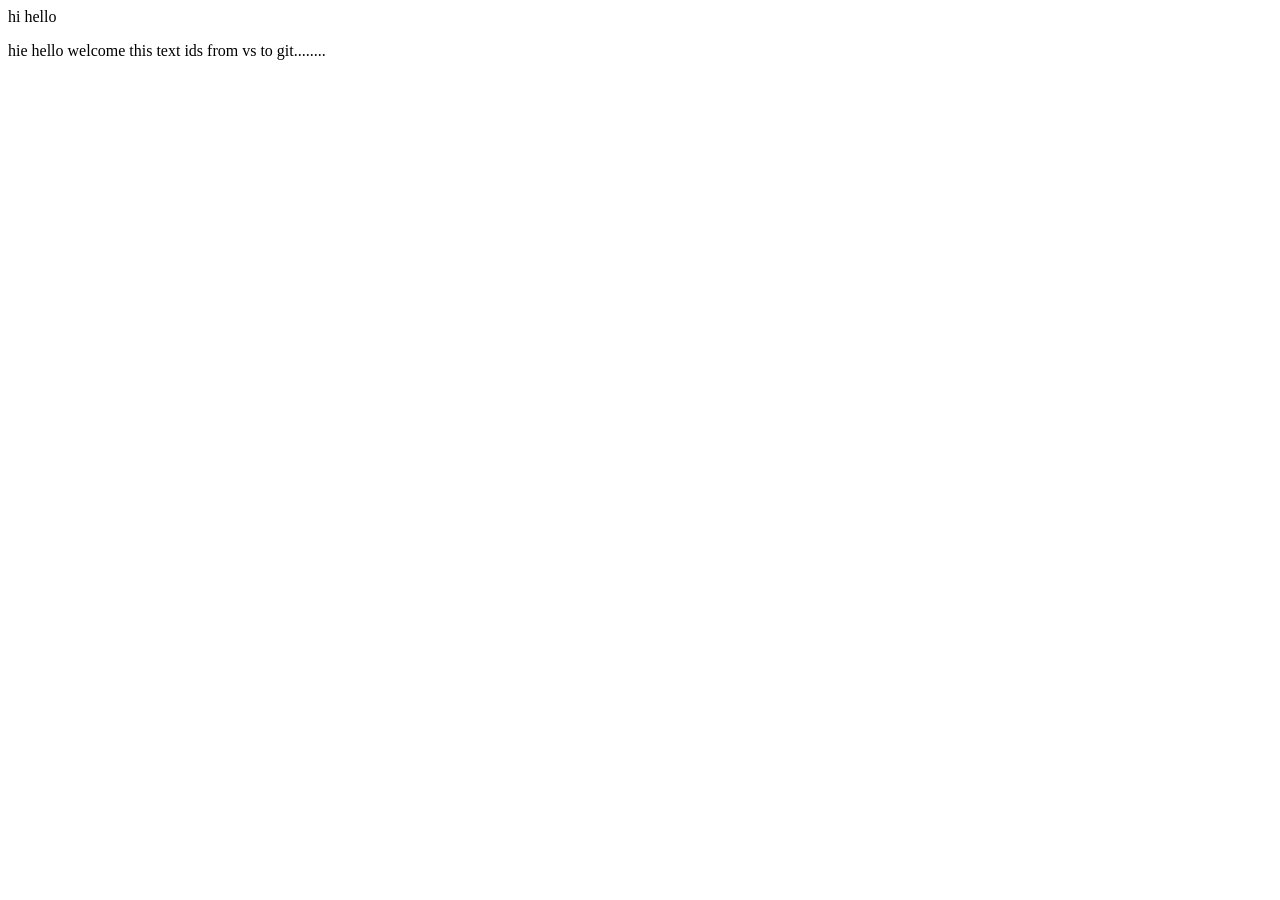
<file: index.html>
hi
hello
<!DOCTYPE html>
<html lang="en">
<head>
    <meta charset="UTF-8">
    <meta name="viewport" content="width=device-width, initial-scale=1.0">
    <title>Documents</title>
</head>
<body>
<p>  hie hello welcome this text ids from vs to git........</p>
</body>
</html>
</file>
